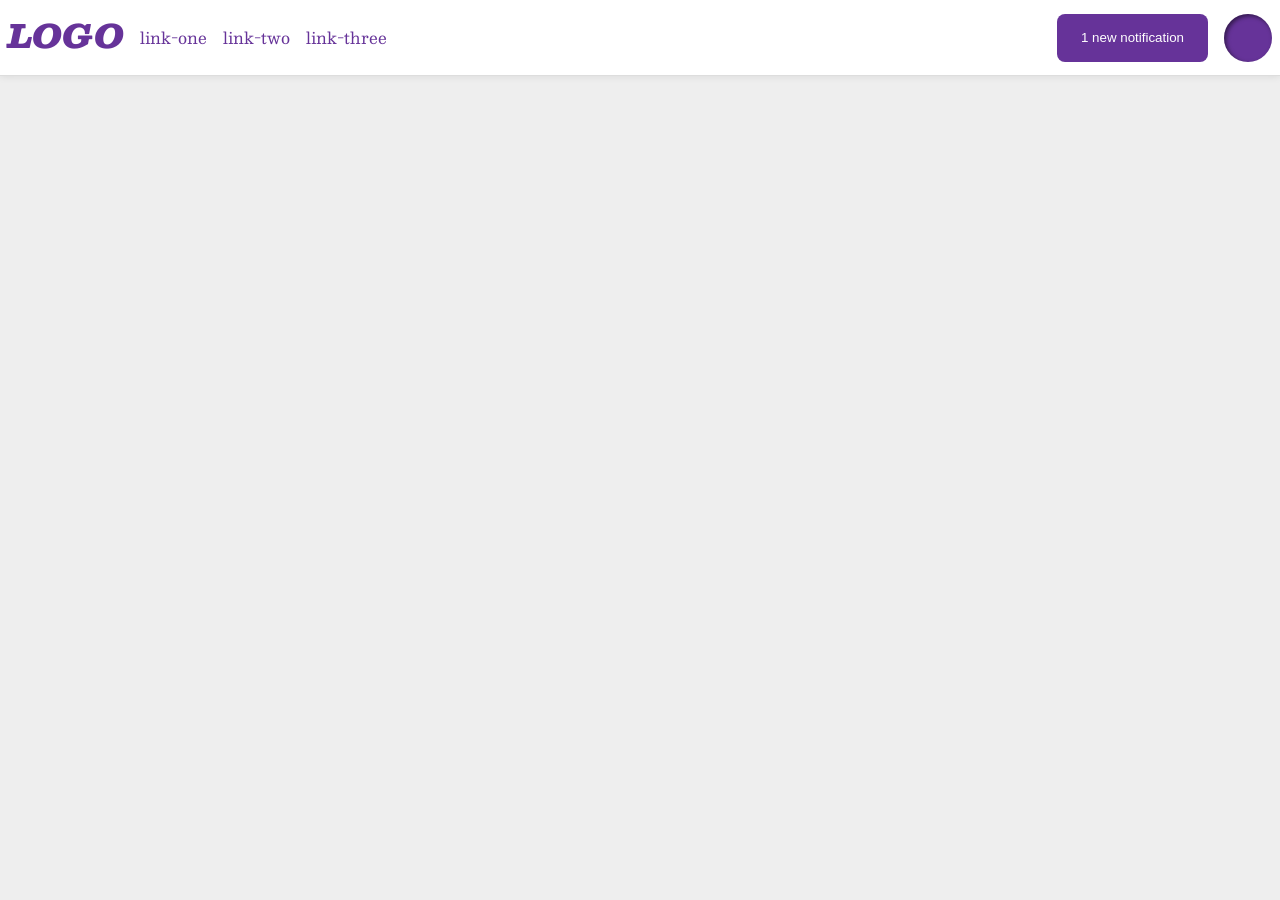
<file: foundations/flex/03-flex-header-2/index.html>
<!DOCTYPE html>
<html lang="en">
  <head>
    <meta charset="UTF-8">
    <meta http-equiv="X-UA-Compatible" content="IE=edge">
    <meta name="viewport" content="width=device-width, initial-scale=1.0">
    <title>Flex Header 2</title>
    <link rel="stylesheet" href="style.css">
  </head>
  <body>
    <div class="header">
      <div class="left">
        <div class="logo">
          LOGO
        </div>
        <ul class="links">
          <li><a href="https://google.com">link-one</a></li>
          <li><a href="https://google.com">link-two</a></li>
          <li><a href="https://google.com">link-three</a></li>
        </ul>
      </div>
      <div class="right">
        <button class="notifications">
          1 new notification
        </button>
        <div class="profile-image"></div>
      </div>
    </div>
  </body>
</html>
</file>
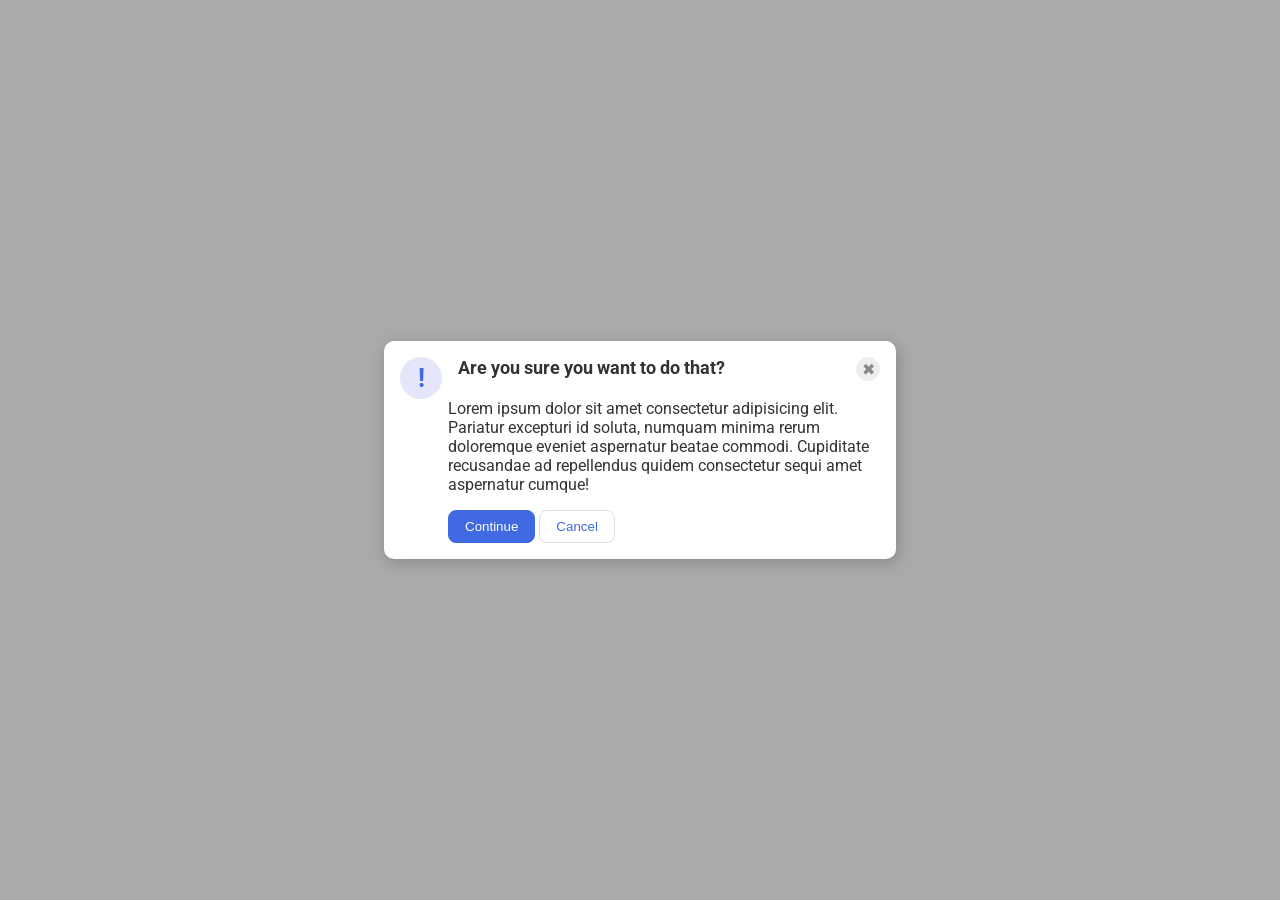
<file: foundations/flex/05-flex-modal/index.html>
<!DOCTYPE html>
<html lang="en">
  <head>
    <meta charset="UTF-8">
    <meta http-equiv="X-UA-Compatible" content="IE=edge">
    <meta name="viewport" content="width=device-width, initial-scale=1.0">
    <link rel="stylesheet" href="style.css">
    <title>Modal</title>
  </head>
  <body>
    <div class="modal">
      <div class="upper">
        <div class="icon">!</div>
        <div class="header">Are you sure you want to do that?</div>
        <button class="close-button">✖</button>
      </div>
      <div class="middle">
        <div class="text">Lorem ipsum dolor sit amet consectetur adipisicing elit. Pariatur excepturi id soluta, numquam minima rerum doloremque eveniet aspernatur beatae commodi. Cupiditate recusandae ad repellendus quidem consectetur sequi amet aspernatur cumque!</div>
      </div>
      <div class="lower">
        <button class="continue">Continue</button>
        <button class="cancel">Cancel</button>
      </div>
    </div>
  </body>
</html>
</file>
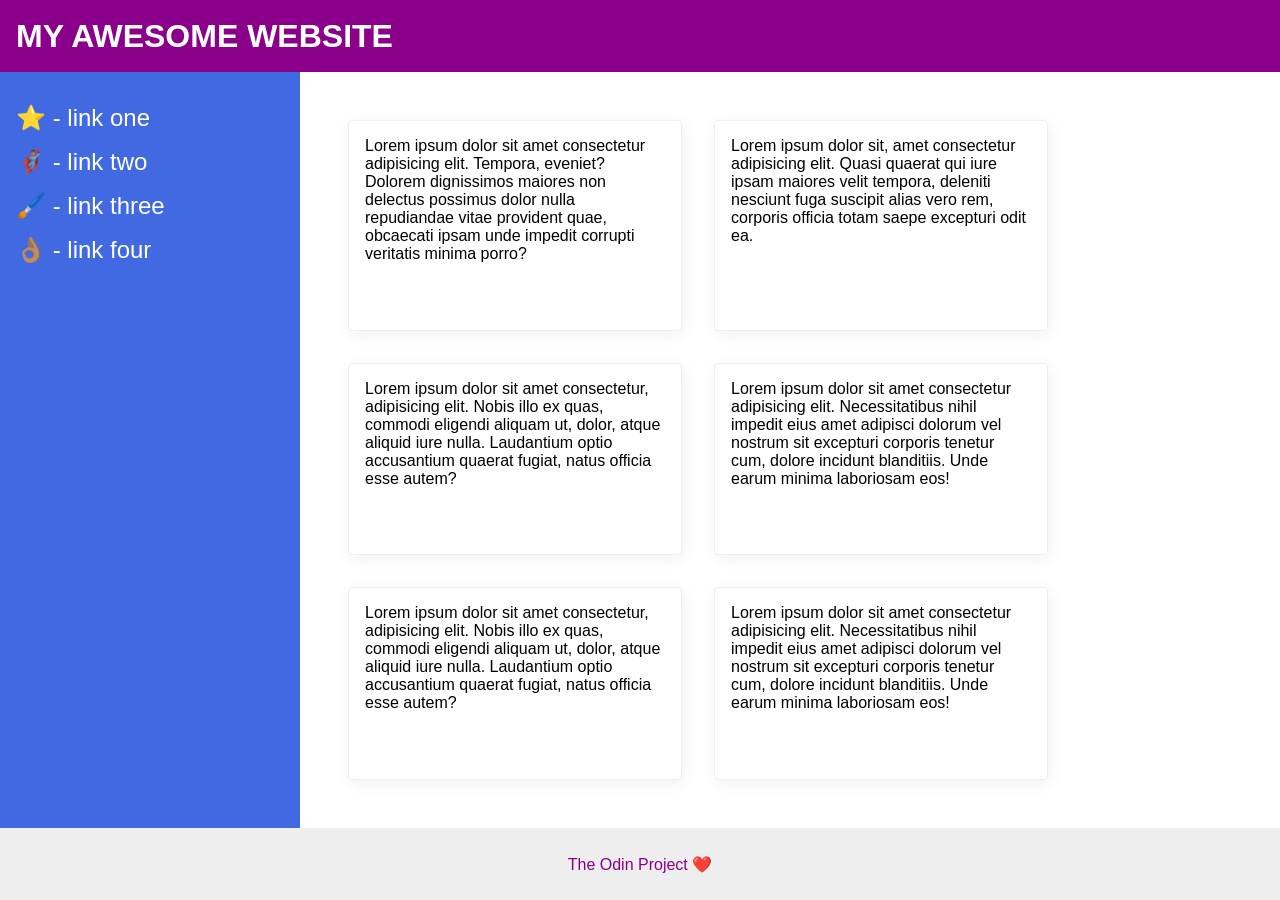
<file: foundations/flex/07-flex-layout-2/index.html>
<!DOCTYPE html>
<html lang="en">
  <head>
    <meta charset="UTF-8">
    <meta http-equiv="X-UA-Compatible" content="IE=edge">
    <meta name="viewport" content="width=device-width, initial-scale=1.0">
    <title>The Holy Grail</title>
    <link rel="stylesheet" href="style.css">
  </head>
  <body>
    <div class="header">
      MY AWESOME WEBSITE
    </div>
    <div class="content">
     <div class="sidebar">
        <ul>
          <li><a href="#">⭐ - link one</a></li>
          <li><a href="#">🦸🏽‍♂️ - link two</a></li>
          <li><a href="#">🖌️ - link three</a></li>
          <li><a href="#">👌🏽 - link four</a></li>
        </ul>
      </div>
      <div class="cards">
        <div class="card">Lorem ipsum dolor sit amet consectetur adipisicing elit. Tempora, eveniet? Dolorem dignissimos maiores non delectus possimus dolor nulla repudiandae vitae provident quae, obcaecati ipsam unde impedit corrupti veritatis minima porro?</div>
        <div class="card">Lorem ipsum dolor sit, amet consectetur adipisicing elit. Quasi quaerat qui iure ipsam maiores velit tempora, deleniti nesciunt fuga suscipit alias vero rem, corporis officia totam saepe excepturi odit ea.</div>
        <div class="card">Lorem ipsum dolor sit amet consectetur, adipisicing elit. Nobis illo ex quas, commodi eligendi aliquam ut, dolor, atque aliquid iure nulla. Laudantium optio accusantium quaerat fugiat, natus officia esse autem?</div>
        <div class="card">Lorem ipsum dolor sit amet consectetur adipisicing elit. Necessitatibus nihil impedit eius amet adipisci dolorum vel nostrum sit excepturi corporis tenetur cum, dolore incidunt blanditiis. Unde earum minima laboriosam eos!</div>
        <div class="card">Lorem ipsum dolor sit amet consectetur, adipisicing elit. Nobis illo ex quas, commodi eligendi aliquam ut, dolor, atque aliquid iure nulla. Laudantium optio accusantium quaerat fugiat, natus officia esse autem?</div>
        <div class="card">Lorem ipsum dolor sit amet consectetur adipisicing elit. Necessitatibus nihil impedit eius amet adipisci dolorum vel nostrum sit excepturi corporis tenetur cum, dolore incidunt blanditiis. Unde earum minima laboriosam eos!</div>
      </div>
    </div>
    <div class="footer">
      The Odin Project ❤️
    </div>
  </body>
</html>
</file>
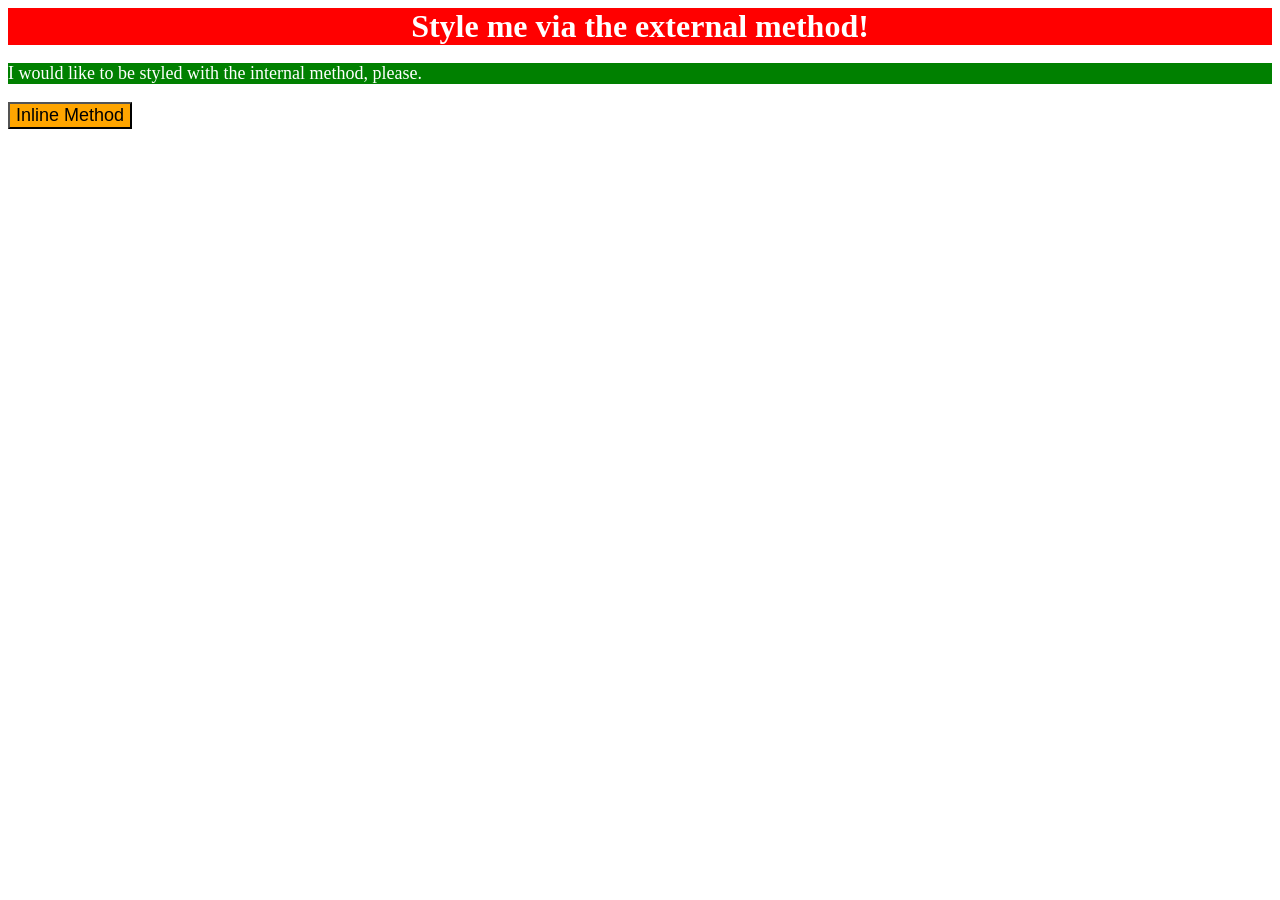
<file: foundations/intro-to-css/01-css-methods/index.html>
<!DOCTYPE html>
<html lang="en">
  <head>
    <meta charset="UTF-8">
    <meta http-equiv="X-UA-Compatible" content="IE=edge">
    <meta name="viewport" content="width=device-width, initial-scale=1.0">
    <link rel="stylesheet" href="style.css">
    <style>p {color: white; background-color: green; font-size: 18px;}</style>
    <title>Methods for Adding CSS</title>
  </head>
  <body>
    <div>Style me via the external method!</div>
    <p>I would like to be styled with the internal method, please.</p>
    <button style="background-color: orange; font-size: 18px;">Inline Method</button>
  </body>
</html>
</file>
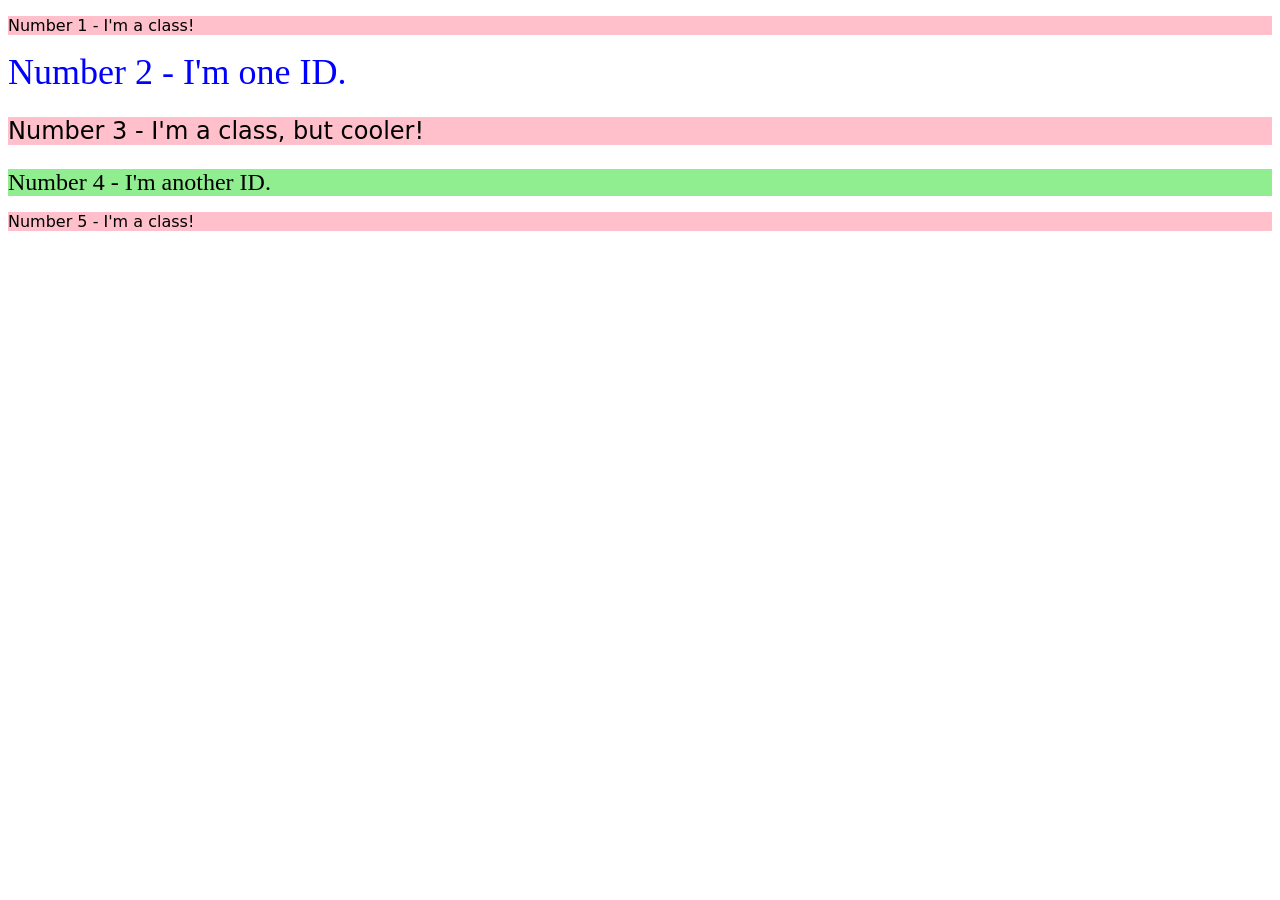
<file: foundations/intro-to-css/02-class-id-selectors/index.html>
<!DOCTYPE html>
<html lang="en">
  <head>
    <meta charset="UTF-8">
    <meta http-equiv="X-UA-Compatible" content="IE=edge">
    <meta name="viewport" content="width=device-width, initial-scale=1.0">
    <title>Class and ID Selectors</title>
    <link rel="stylesheet" href="style.css">
  </head>
  <body>
    <p class="common">Number 1 - I'm a class!</p>
    <div id="second">Number 2 - I'm one ID.</div>
    <p class="common cool">Number 3 - I'm a class, but cooler!</p>
    <div id="fourth">Number 4 - I'm another ID.</div>
    <p class="common">Number 5 - I'm a class!</p>
  </body>
</html>
</file>
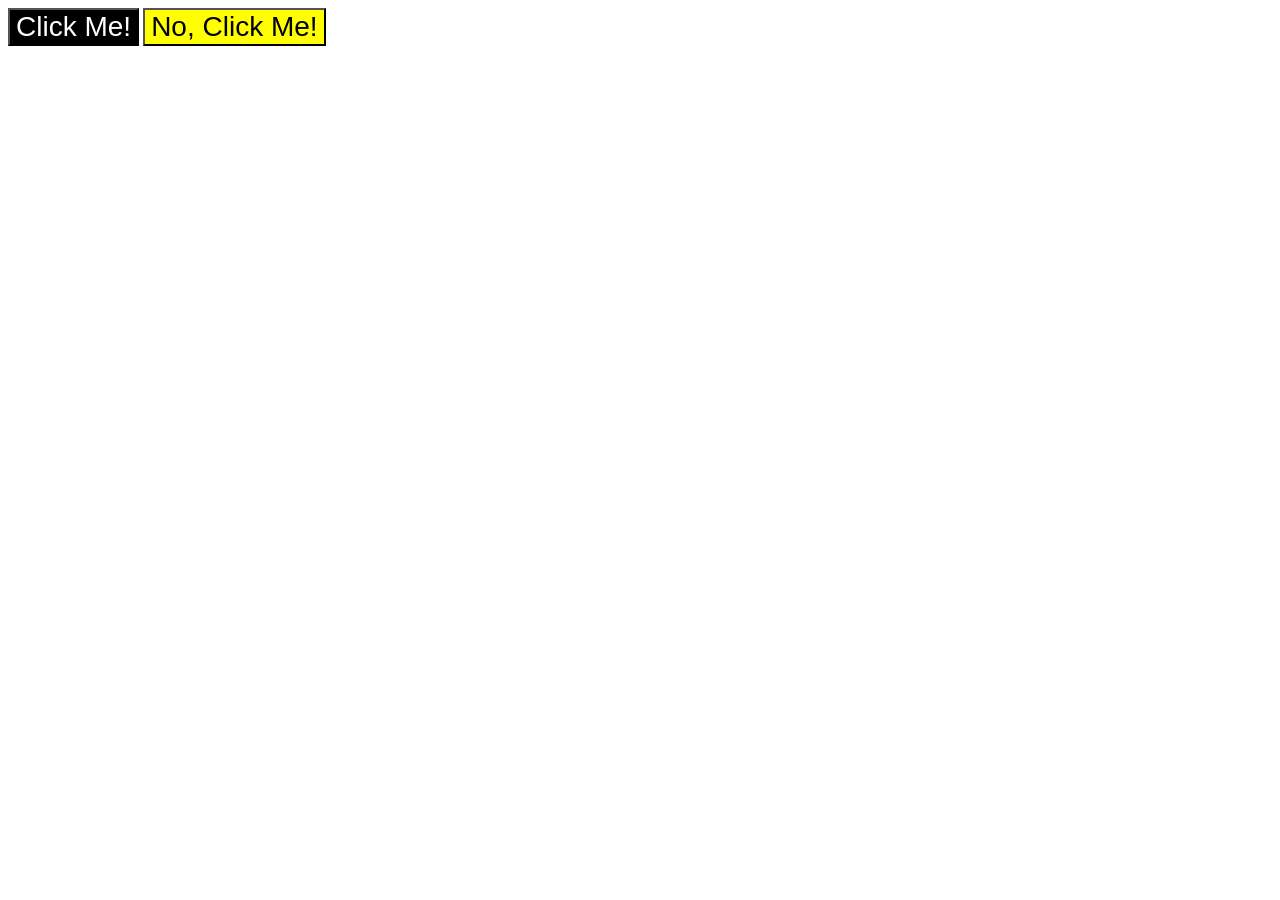
<file: foundations/intro-to-css/03-grouping-selectors/index.html>
<!DOCTYPE html>
<html lang="en">
  <head>
    <meta charset="UTF-8">
    <meta http-equiv="X-UA-Compatible" content="IE=edge">
    <meta name="viewport" content="width=device-width, initial-scale=1.0">
    <title>Grouping Selectors</title>
    <link rel="stylesheet" href="style.css">
  </head>
  <body>
    <button class="first">Click Me!</button>
    <button class="second">No, Click Me!</button>
  </body>
</html>
</file>
<file: foundations/flex/03-flex-header-2/style.css>
/* this is some magical font-importing.  
you'll learn about it later. */
@import url('https://fonts.googleapis.com/css2?family=Besley:ital,wght@0,400;1,900&display=swap');

body {
  margin: 0;
  background: #eee;
  font-family: Besley, serif;
}

.header {
  background: white;
  border-bottom: 1px solid #ddd;
  box-shadow: 0 0 8px rgba(0,0,0,.1);
  display: flex;
  justify-content: space-between;
  padding: 8px;
  align-items: center;
}

.profile-image {
  background: rebeccapurple;
  box-shadow: inset 2px 2px 4px rgba(0,0,0,.5);
  border-radius: 50%;
  width: 48px;
  height: 48px;
}

.logo {
  color: rebeccapurple;
  font-size: 32px;
  font-weight: 900;
  font-style: italic;
}

button {
  border: none;
  border-radius: 8px;
  background: rebeccapurple;
  color: white;
  padding: 8px 24px;
}

a {
  /* this removes the line under our links */
  text-decoration: none;
  color: rebeccapurple;
}

ul {
  list-style-type: none;
  display: flex;
  padding: 0;
  gap: 16px;
}
.left {
  display: flex;
  gap: 16px;
}
.right {
  display: flex;
  gap: 16px;
}
</file>
<file: foundations/flex/05-flex-modal/style.css>
@import url('https://fonts.googleapis.com/css2?family=Roboto:wght@400;700&display=swap');

html, body {
  height: 100%;
}

body {
  font-family: Roboto, sans-serif;
  margin: 0;
  background: #aaa;
  color: #333;
  /* I'll give you this one for free lol */
  display: flex;
  align-items: center;
  justify-content: center;
}

.modal {
  background: white;
  width: 480px;
  border-radius: 10px;
  box-shadow: 2px 4px 16px rgba(0,0,0,.2);
  display: flex;
  flex-direction: column;
  padding: 16px;
}

.icon {
  color: royalblue;
  font-size: 26px;
  font-weight: 700;
  background: lavender;
  width: 42px;
  height: 42px;
  border-radius: 50%;
  display: flex;
  align-items: center;
  justify-content: center;
}

.close-button {
  background: #eee;
  border-radius: 50%;
  color: #888;
  font-weight: 400;
  font-size: 16px;
  height: 24px;
  width: 24px;
  display: flex;
  align-items: center;
  justify-content: center;
  border: 1px solid #eee;
  padding: 0;
  margin-left: auto;
}

button {
  cursor: pointer;
  padding: 8px 16px;
  border-radius: 8px;
}

button.continue {
  background: royalblue;
  border: 1px solid royalblue;
  color: white;
}

button.cancel {
  background: white;
  border: 1px solid #ddd;
  color: royalblue;
}
.upper {
  display: flex;
  justify-content: ;
  gap: 16px;
}
.header {
  font-weight: bold;
  font-size: large;
}
.middle {
  margin-left: 48px;
  margin-bottom: 16px;
}
.lower {
  justify-content: center;
  margin-left: 48px;
}
</file>
<file: foundations/flex/07-flex-layout-2/style.css>
body {
  font-family: -apple-system, BlinkMacSystemFont, 'Segoe UI', Roboto, Oxygen, Ubuntu, Cantarell, 'Open Sans', 'Helvetica Neue', sans-serif;
  margin: 0;
  min-height: 100vh;
  display: flex;
  flex-direction: column;
}

.header {
  height: 72px;
  background: darkmagenta;
  color: white;
  font-size: 32px;
  font-weight: 900;
  display: flex;
  align-items: center;
  padding: 0 16px;
}

.footer {
  height: 72px;
  background: #eee;
  color: darkmagenta;
  display: flex;
  justify-content: center;
  align-items: center;
}

.sidebar {
  width: 300px;
  background: royalblue;
  box-sizing: border-box;
  flex-shrink: 0;
  padding: 16px;
}

.card {
  border: 1px solid #eee;
  box-shadow: 2px 4px 16px rgba(0,0,0,.06);
  border-radius: 4px;
  width: 300px;
  padding: 16px;
}
.content {
  display: flex;
  flex: 1;
}
.cards {
  display: flex;
  flex-wrap: wrap;
  padding: 48px;
  gap: 32px;
}
a {
  font-size: 24px;
  color: white;
  text-decoration: none;
}
ul {
  list-style: none;
  padding: 0;
  display: flex;
  flex-direction: column;
  gap: 16px;
}
</file>
<file: foundations/intro-to-css/01-css-methods/style.css>
div {
    background-color: red;
    font-weight: bold;
    color: white;
    text-align: center;
    font-size: 32px;
}
</file>
<file: foundations/intro-to-css/02-class-id-selectors/style.css>
.common {
    background-color: pink;
    font-family: Verdana, DejaVu Sans, sans-serif;
}
.common.cool {
    font-size: 24px;
}
#second {
    color: blue; font-size: 36px;
}
#fourth {
    background-color: lightgreen; font-size: 24px;
}
</file>
<file: foundations/intro-to-css/03-grouping-selectors/style.css>
.first {
    background-color: black;
    color: white;
}
.second {
    background-color: yellow;
}
.first,.second {
    font-size: 28px;
    font-family: Helvetica, "Times New Roman", sans-serif;
}
</file>
